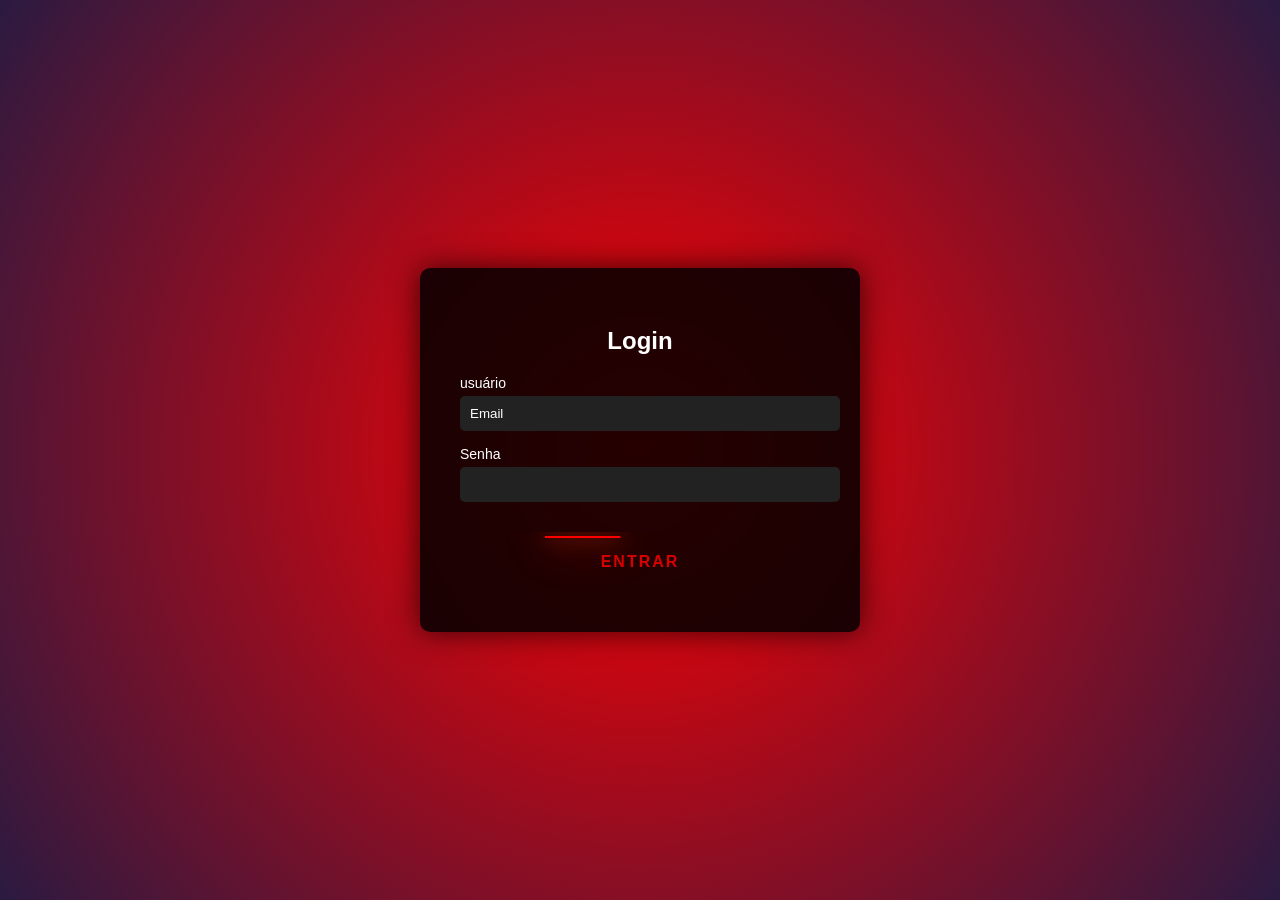
<file: index.html>
<!DOCTYPE html>
<html lang="en">
<head>
  <meta charset="UTF-8" />
  <title>Login</title>
  <link rel="stylesheet" href="style.css" />
</head>
<body>
  <div class="login-caixa">
    <h2>Login</h2>
    <form id="loginForm">
      <label for="username">usuário</label>
      <input type="text" id="username" value="Email" required />

      <label for="password">Senha</label>
      <input type="password" id="Senha" required />

      <div class="btn-capa">
        <svg viewBox="0 0 220 60" class="btn-borda">
          <rect x="5" y="5" width="210" height="50" rx="10" ry="10" pathLength="1"></rect>
        </svg>
        <button type="submit" class="cobra-btn">Entrar</button>
      </div>
    </form>
  </div>

  <script src="script.js"></script>
</body>
</html>
</file>
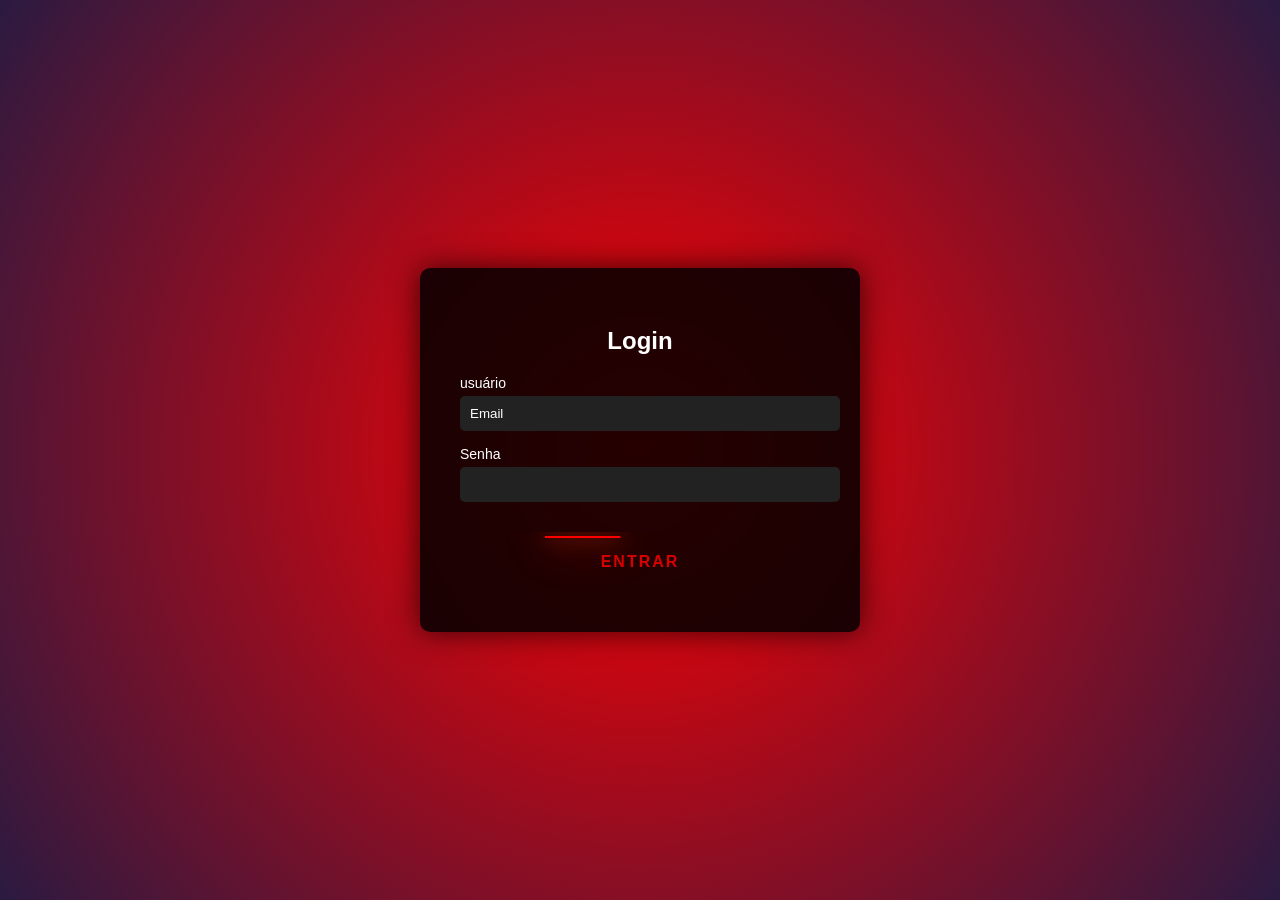
<file: logins/index.html>
<!DOCTYPE html>
<html lang="en">
<head>
  <meta charset="UTF-8" />
  <title>Login</title>
  <link rel="stylesheet" href="style.css" />
</head>
<body>
  <div class="login-caixa">
    <h2>Login</h2>
    <form id="loginForm">
      <label for="username">usuário</label>
      <input type="text" id="username" value="Email" required />

      <label for="password">Senha</label>
      <input type="password" id="Senha" required />

      <div class="btn-capa">
        <svg viewBox="0 0 220 60" class="btn-borda">
          <rect x="5" y="5" width="210" height="50" rx="10" ry="10" pathLength="1"></rect>
        </svg>
        <button type="submit" class="cobra-btn">Entrar</button>
      </div>
    </form>
  </div>

  <script src="script.js"></script>
</body>
</html>
</file>
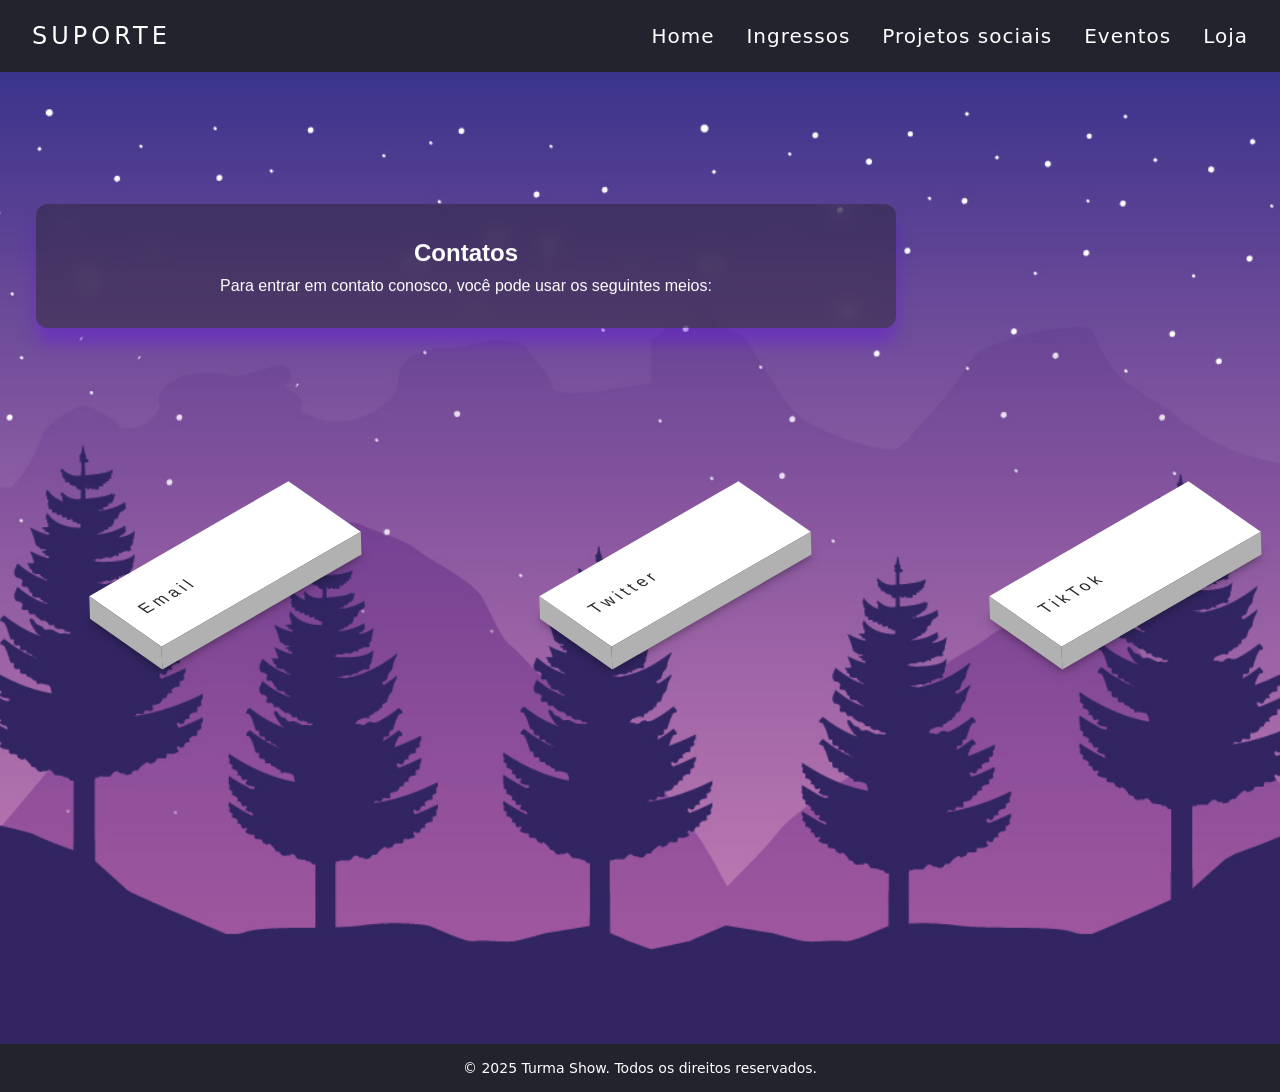
<file: site turma show/contato.html>
<!DOCTYPE html>
<html lang="pt-br">
  <head>
    <meta charset="UTF-8" />
    <meta http-equiv="X-UA-Compatible" content="IE=edge" />
    <meta name="viewport" content="width=device-width, initial-scale=1.0" />
    <title>Turma Show</title>
    <link rel="stylesheet" href="contato.css" />
  </head>

  <body>
    <header>
      <nav>
        <a class="logo" href="/">Suporte</a>
        <div class="mobile-menu">
          <div class="line1"></div>
          <div class="line2"></div>
          <div class="line3"></div>
        </div>
        <ul class="nav-list">
            <li><a href="Home.html">Home</a></li>
          <li><a href="ingresso.html">Ingressos</a></li>
          <li><a href="projeto.html">Projetos sociais</a></li>
          <li><a href="eventos.html">Eventos</a></li>
          <li><a href="loja.html">Loja</a></li>
        </ul>
      </nav>
    </header>
    <main>
        <div class="conteudo">
          <div class="caixa">
            <h2>Contatos</h2>
            <p>Para entrar em contato conosco, você pode usar os seguintes meios:</p>
            </div>
            <div class="conteudo">
                
              
                <div class="redes-sociais-wrapper">
                  <div class="divulgacao">
                    <ul>
                      <li>
                        <a href="https://www.instagram.com/turma.show/">
                          <i class="fa-brands fa-facebook-f"></i>
                          <span>Email</span>
                        </a>
                      </li>
                      <li>
                        <a href="https://www.instagram.com/turma.show/">
                          <i class="fa-brands fa-x-twitter"></i>
                          <span>Twitter</span>
                        </a>
                      </li>
                      <li>
                        <a href="https://www.instagram.com/turma.show/">
                          <i class="fa-brands fa-tiktok"></i>
                          <span>TikTok</span>
                        </a>
                      </li>
                      <li>
                        <a href="https://www.instagram.com/turma.show/">
                          <i class="fa-brands fa-instagram"></i>
                          <span>Instagram</span>
                        </a>
                      </li>
                    </ul>
                  </div>
                </div>
              </div>
      </main>
    <script src="mobile-navbar.js"></script>
    <script>
        let lastScrollTop = 0;
        const nav = document.querySelector("nav");
      
        window.addEventListener("scroll", function () {
          const scrollTop = window.scrollY || document.documentElement.scrollTop;
      
          if (scrollTop > lastScrollTop) {
            // Rolando para baixo
            nav.classList.add("hidden");
          } else {
            // Rolando para cima
            nav.classList.remove("hidden");
          }
      
          lastScrollTop = scrollTop;
        });
      </script>
      <footer>
        <p>&copy; 2025 Turma Show. Todos os direitos reservados.</p>
      </footer>
      
  </body>
</html>
</file>
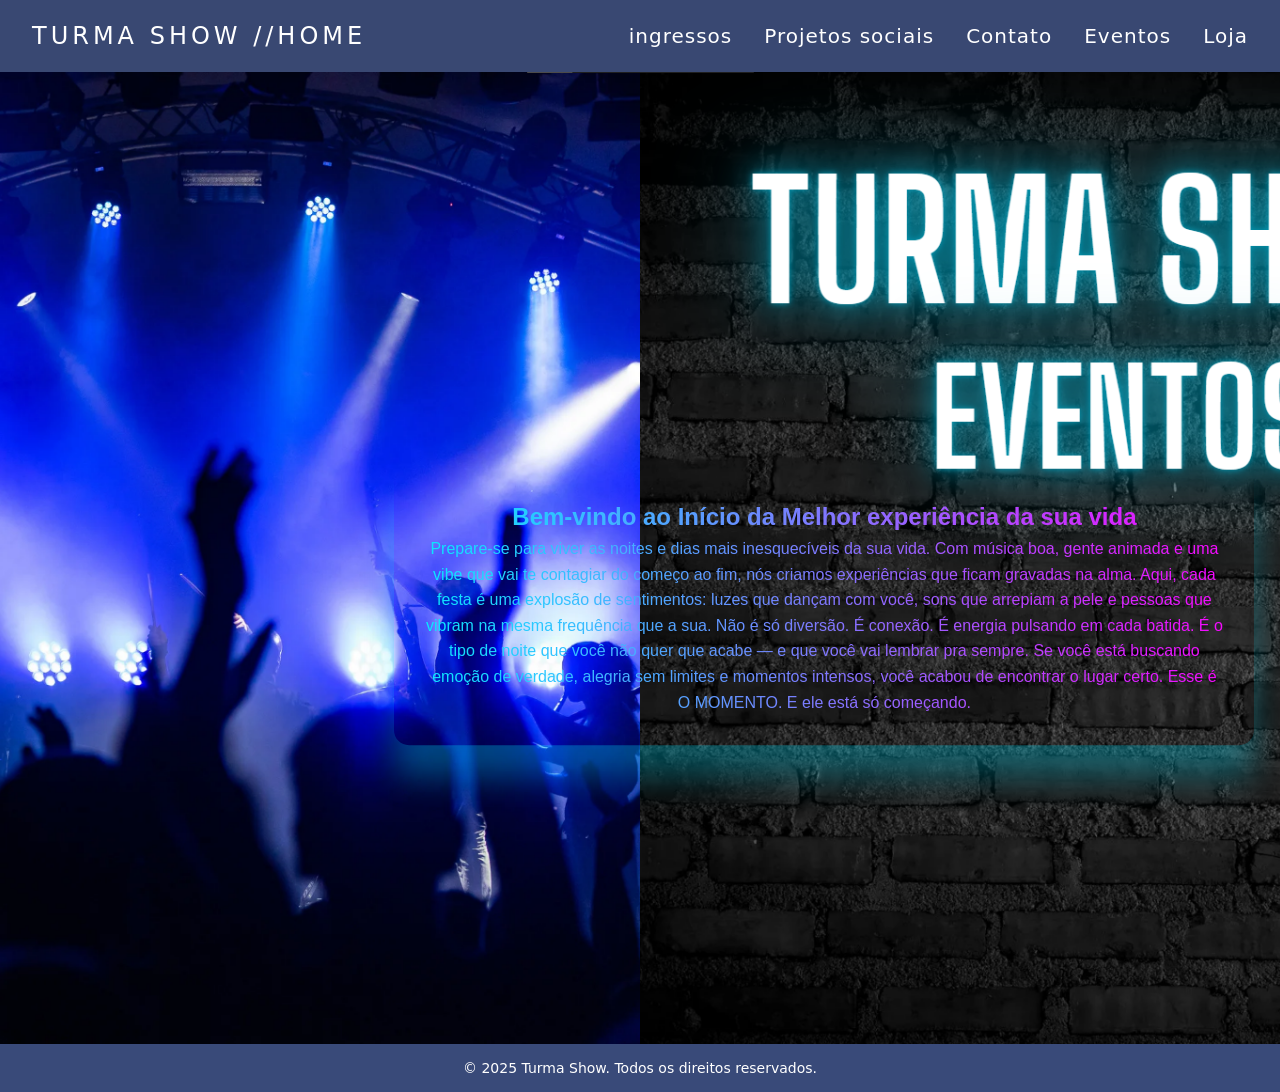
<file: site turma show/Home.html>
<!DOCTYPE html>
<html lang="pt-br">
  <head>
    <meta charset="UTF-8" />
    <meta http-equiv="X-UA-Compatible" content="IE=edge" />
    <meta name="viewport" content="width=device-width, initial-scale=1.0" />
    <title>Turma Show</title>
    <link rel="stylesheet" href="home.css" />
  </head>

  <body>
    <header>
      <nav>
        <a class="logo" href="/">Turma Show //HOME</a>
        <div class="mobile-menu">
          <div class="line1"></div>
          <div class="line2"></div>
          <div class="line3"></div>
          <div class="line4"></div>
          <div class="line5"></div>
        </div>
        <ul class="nav-list">
          <li><a href="ingresso.html">ingressos</a></li>
          <li><a href="projeto.html">Projetos sociais</a></li>
          <li><a href="contato.html">Contato</a></li>
          <li><a href="eventos.html">Eventos</a></li>
          <li><a href="loja.html">Loja</a></li>
        </ul>
      </nav>
    </header>

    <main>
      <div class="conteudo">
        <div class="caixa">
          <h2>Bem-vindo ao Início da Melhor experiência da sua vida</h2>
          <p>
            Prepare-se para viver as noites e dias mais inesquecíveis da sua vida.
            Com música boa, gente animada e uma vibe que vai te contagiar do começo ao fim, nós criamos experiências que ficam gravadas na alma.
            Aqui, cada festa é uma explosão de sentimentos: luzes que dançam com você, sons que arrepiam a pele e pessoas que vibram na mesma frequência que a sua.
            Não é só diversão. É conexão. É energia pulsando em cada batida.
            É o tipo de noite que você não quer que acabe — e que você vai lembrar pra sempre.
            Se você está buscando emoção de verdade, alegria sem limites e momentos intensos,
            você acabou de encontrar o lugar certo.
            Esse é O MOMENTO.
            E ele está só começando.
          </p>
        </div>
      </div>
    </main>

    <footer>
      <p>&copy; 2025 Turma Show. Todos os direitos reservados.</p>
    </footer>

    <!-- Ambos os scripts no final -->
    <script src="mobile-navbar.js"></script>
    <script>
      let lastScrollTop = 0;
      const nav = document.querySelector("nav");

      window.addEventListener("scroll", function () {
        const scrollTop = window.scrollY || document.documentElement.scrollTop;

        if (scrollTop > lastScrollTop) {
          nav.classList.add("hidden");
        } else {
          nav.classList.remove("hidden");
        }

        lastScrollTop = scrollTop;
      });
    </script>
  </body>
</html>
</file>
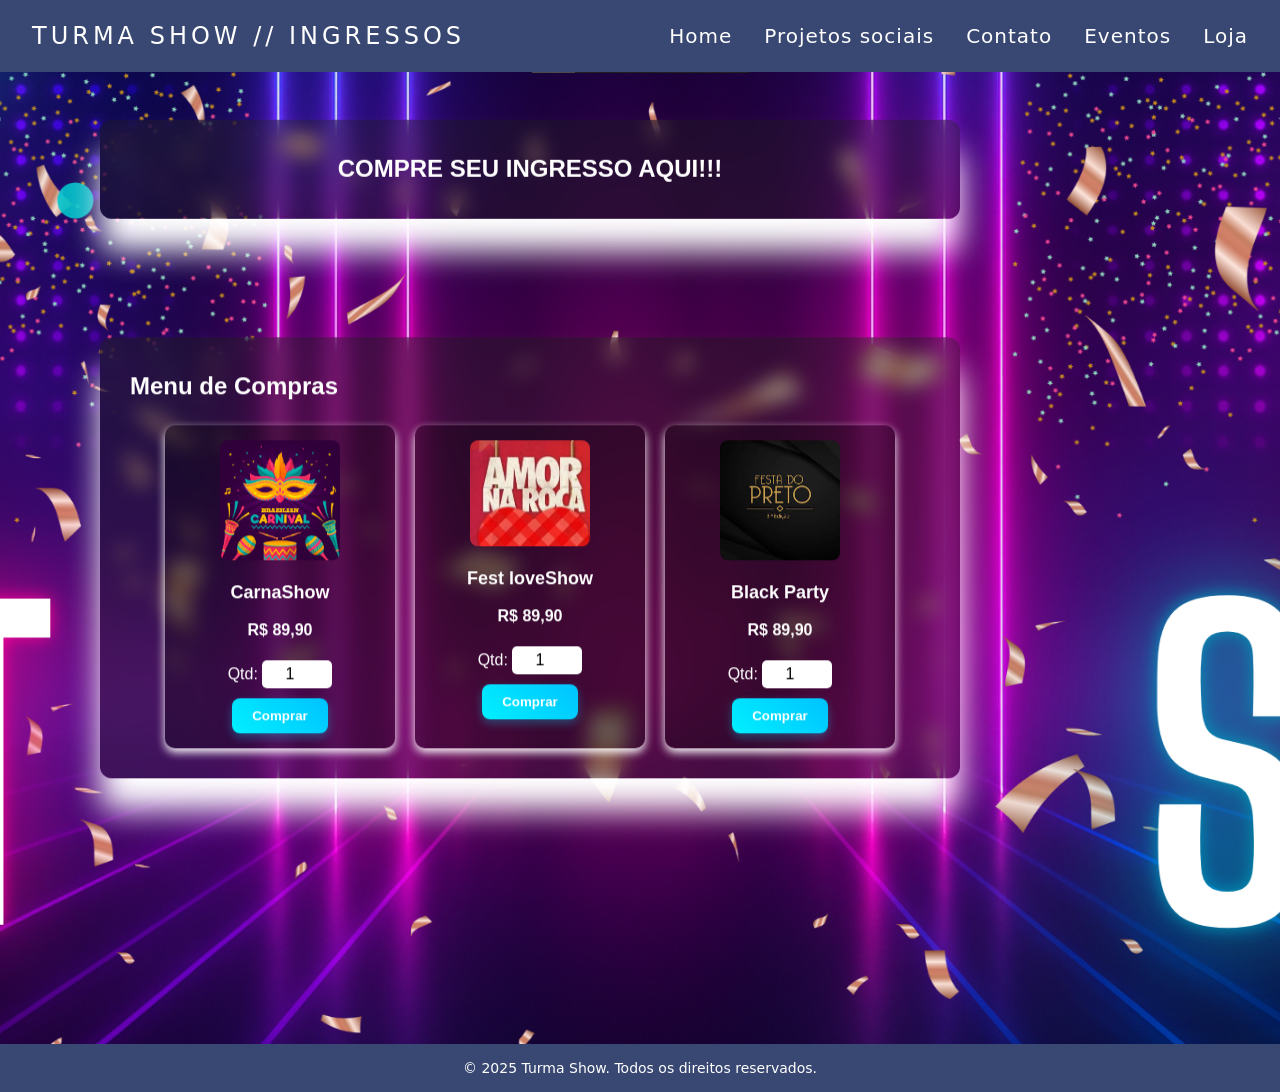
<file: site turma show/ingresso.html>
<!DOCTYPE html>
<html lang="pt-br">
  <head>
    <meta charset="UTF-8" />
    <meta http-equiv="X-UA-Compatible" content="IE=edge" />
    <meta name="viewport" content="width=device-width, initial-scale=1.0" />
    <title>Turma Show // Ingressos</title>
    <link rel="stylesheet" href="ingresso.css" />
  </head>
  <body>
    <header>
      <nav>
        <a class="logo" href="/">Turma Show // Ingressos</a>
        <div class="mobile-menu">
          <div class="line1"></div>
          <div class="line2"></div>
          <div class="line3"></div>
        </div>
        <ul class="nav-list">
          <li><a href="Home.html">Home</a></li>
          <li><a href="projeto.html">Projetos sociais</a></li>
          <li><a href="contato.html">Contato</a></li>
          <li><a href="eventos.html">Eventos</a></li>
          <li><a href="loja.html">Loja</a></li>
        </ul>
      </nav>
    </header>

    <main>
      <div class="conteudo">
        <div class="caixa">
          <h2>COMPRE SEU INGRESSO AQUI!!!</h2>
        </div>
      </div>

      <div class="caixa-compras">
        <h2>Menu de Compras</h2>
        <div class="menu-container">
          <div class="produto">
            <img src="img/carnaval.avif" alt="Produto 1">
            <h3>CarnaShow</h3>
            <p>R$ 89,90</p>
            <label for="qtd-carna">Qtd:</label>
            <input type="number" id="qtd-carna" min="1" value="1" class="quantidade">
            <button onclick="comprar('CarnaShow', 89.90, 'qtd-carna')">Comprar</button>
          </div>

          <div class="produto">
            <img src="img/festadolove2.jpg" alt="Produto 2">
            <h3>Fest loveShow</h3>
            <p>R$ 89,90</p>
            <label for="qtd-love">Qtd:</label>
            <input type="number" id="qtd-love" min="1" value="1" class="quantidade">
            <button onclick="comprar('Fest loveShow', 89.90, 'qtd-love')">Comprar</button>
          </div>

          <div class="produto">
            <img src="img/festadepreto.jfif" alt="Produto 3">
            <h3>Black Party</h3>
            <p>R$ 89,90</p>
            <label for="qtd-black">Qtd:</label>
            <input type="number" id="qtd-black" min="1" value="1" class="quantidade">
            <button onclick="comprar('Black Party', 89.90, 'qtd-black')">Comprar</button>
          </div>
        </div>
      </div>
    </main>

    <script>
  function comprar(nome, preco, inputId) {
    const quantidade = parseInt(document.getElementById(inputId).value);
    if (!quantidade || quantidade < 1) {
      alert("Por favor, insira uma quantidade válida.");
      return;
    }

    // Define imagem com base no nome do produto
    let imagem = "";
    if (nome === "CarnaShow") {
      imagem = "img/carnaval.avif";
    } else if (nome === "Fest loveShow") {
      imagem = "img/festadolove2.jpg";
    } else if (nome === "Black Party") {
      imagem = "img/festadepreto.jfif";
    }

    let carrinho = JSON.parse(localStorage.getItem("carrinho")) || [];

    const itemExistente = carrinho.find(item => item.nome === nome);
    if (itemExistente) {
      itemExistente.quantidade += quantidade;
    } else {
      carrinho.push({ nome, preco, quantidade, imagem });
    }

    localStorage.setItem("carrinho", JSON.stringify(carrinho));
    window.location.href = "carrinho.html";
  }
</script>

    <footer>
      <p>&copy; 2025 Turma Show. Todos os direitos reservados.</p>
    </footer>
  </body>
</html>
</file>
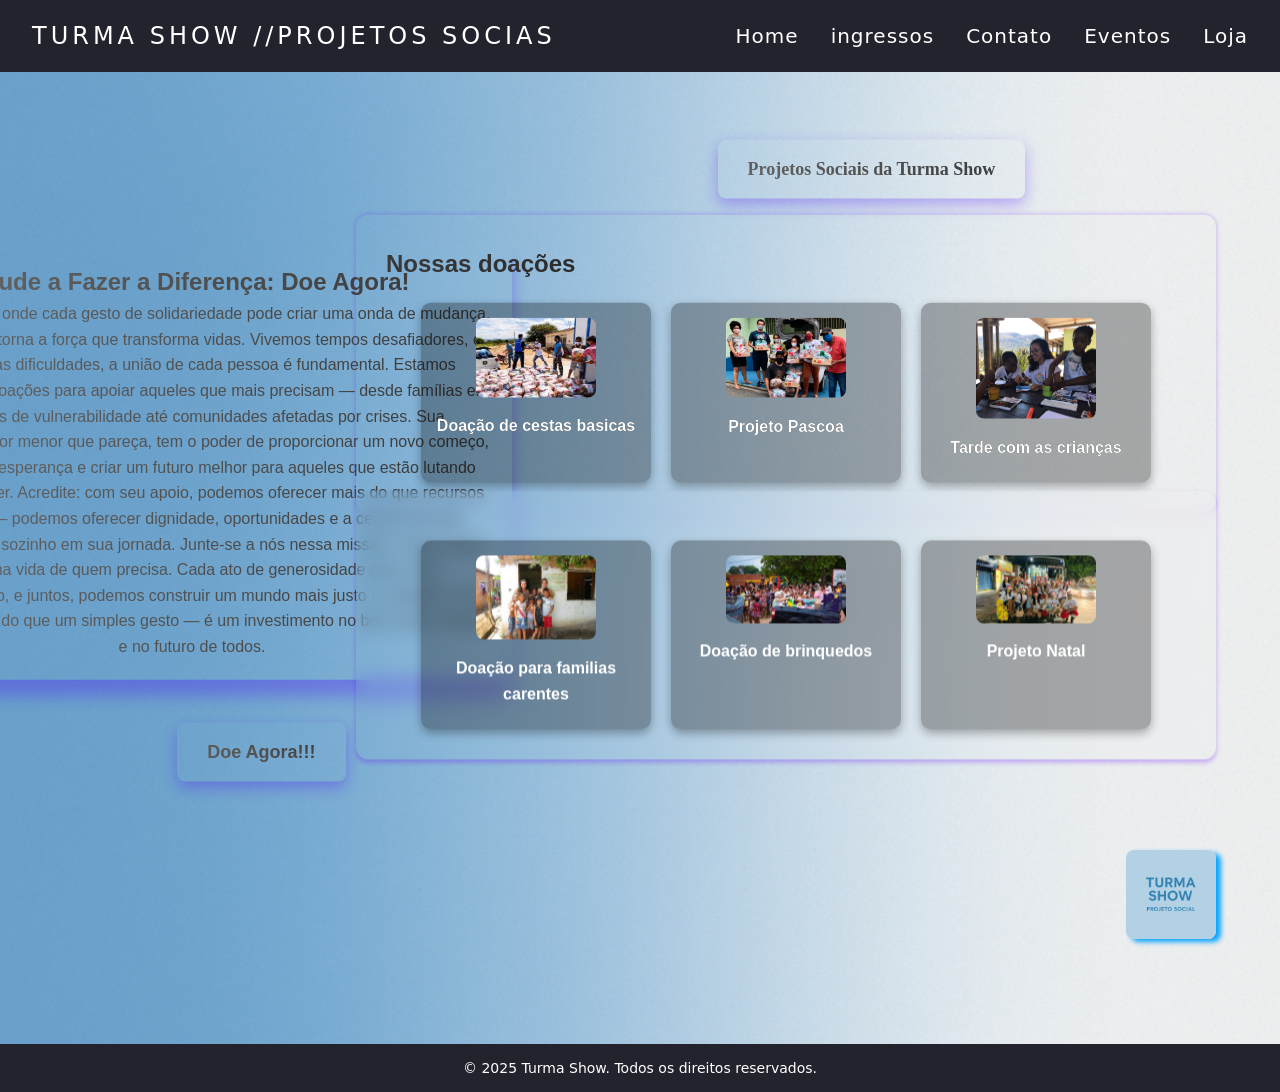
<file: site turma show/projeto.html>
<!DOCTYPE html>
<html lang="pt-br">

<head>
  <meta charset="UTF-8" />
  <meta http-equiv="X-UA-Compatible" content="IE=edge" />
  <meta name="viewport" content="width=device-width, initial-scale=1.0" />
  <title>Turma Show</title>
  <link rel="stylesheet" href="projeto.css" />
</head>

<body>
  <header>
    <nav>
      <a class="logo" href="/">Turma Show //Projetos Socias</a>
      <div class="mobile-menu">
        <div class="line1"></div>
        <div class="line2"></div>
        <div class="line3"></div>
      </div>
      <ul class="nav-list">
        <li><a href="Home.html">Home</a></li>
        <li><a href="ingresso.html">ingressos</a></li>
        <li><a href="contato.html">Contato</a></li>
        <li><a href="eventos.html">Eventos</a></li>
        <li><a href="loja.html">Loja</a></li>
      </ul>
    </nav>
  </header>
  <main>
    <div class="conteudo">
      <div class="caixa">
        <h2>Ajude a Fazer a Diferença: Doe Agora!</h2>
        <p>Em um mundo onde cada gesto de solidariedade pode criar uma onda de mudança, sua ajuda se torna a força que
          transforma vidas. Vivemos tempos desafiadores, e em meio às dificuldades, a união de cada pessoa é
          fundamental. Estamos arrecadando doações para apoiar aqueles que mais precisam — desde famílias em situações
          de vulnerabilidade até comunidades afetadas por crises.
          Sua contribuição, por menor que pareça, tem o poder de proporcionar um novo começo, reacender a esperança e
          criar um futuro melhor para aqueles que estão lutando para sobreviver. Acredite: com seu apoio, podemos
          oferecer mais do que recursos materiais — podemos oferecer dignidade, oportunidades e a certeza de que ninguém
          está sozinho em sua jornada.
          Junte-se a nós nessa missão e seja o farol de luz na vida de quem precisa. Cada ato de generosidade gera uma
          transformação, e juntos, podemos construir um mundo mais justo e solidário. Sua doação é mais do que um
          simples gesto — é um investimento no bem-estar coletivo e no futuro de todos.
        </p>
      </div>
      <div class="turma">
        <h1></h1>
        <p>Projetos Sociais da Turma Show</p>
      </div>
    </div>
  <a href="https://www.exemplo.com" target="_blank">
  <button class="doar-agora">Doe Agora!!!</button>
</a>
     <div class="caixa-compras">
  <h2>Nossas doações</h2>
  <div class="menu-container">
    <div class="produto">
      <img src="img/projetosocial4.jfif" alt="Produto 1">
      <p>Doação de cestas basicas</p>
    </div>
    <div class="produto">
      <img src="img/projetosocial2.png" alt="Produto 2">
     <p>Projeto Pascoa</p>
    </div>
    <div class="produto">
      <img src="img/projetosocial.png" alt="Produto 3">
      <p>Tarde com as crianças</p>
      </div>
  </div>
</div>
  <div class="caixa-compras2">
  <div class="menu-container2">
    <div class="produto">
      <img src="img/doaçao 1.webp" alt="Produto 1">
      <p>Doação para familias carentes</p>
    </div>
    <div class="produto">
      <img src="img/projetobrinquedo.webp" alt="Produto 2">
     <p>Doação de brinquedos</p>
    </div>
    <div class="produto">
      <img src="img/projetonatal.jpeg" alt="Produto 3">
      <p>Projeto Natal</p>
      </div>
  </div>
</div>
<div class="logo2">
  <img src="img/ChatGPT Image 9 de mai. de 2025, 02_56_46.png" alt="">
</div>
  </main>
  <script src="mobile-navbar.js"></script>
  <script>
    let lastScrollTop = 0;
    const nav = document.querySelector("nav");

    window.addEventListener("scroll", function () {
      const scrollTop = window.scrollY || document.documentElement.scrollTop;

      if (scrollTop > lastScrollTop) {
        // Rolando para baixo
        nav.classList.add("hidden");
      } else {
        // Rolando para cima
        nav.classList.remove("hidden");
      }

      lastScrollTop = scrollTop;
    });
  </script>
  <footer>
    <p>&copy; 2025 Turma Show. Todos os direitos reservados.</p>
  </footer>

</body>

</html>
</file>
<file: style.css>
body {
  height: 100vh;
  background: radial-gradient(circle at center, #ff0000, #2b1a41);
  display: flex;
  align-items: center;
  justify-content: center;
  font-family: sans-serif;
  margin: 0;
}

.login-caixa {
  background: rgba(0, 0, 0, 0.85);
  padding: 40px;
  border-radius: 10px;
  width: 360px;
  color: white;
  text-align: center;
  box-shadow: 0 0 30px rgba(0, 0, 0, 0.7);
}

h2 {
  margin-bottom: 20px;
  font-size: 24px;
}

label {
  display: block;
  text-align: left;
  margin: 15px 0 5px;
  font-size: 14px;
}

input {
  width: 100%;
  padding: 10px;
  background-color: #222;
  border: none;
  border-radius: 5px;
  color: white;
}


.btn-capa {
  position: relative;
  width: 100%;
  height: 60px;
  margin-top: 30px;
}

.cobra-btn {
  position: absolute;
  top: 0;
  left: 0;
  width: 100%;
  height: 100%;
  background: transparent;
  color: #d80000; 
  font-weight: bold;
  font-size: 16px;
  border: none;
  z-index: 2;
  cursor: pointer;
  letter-spacing: 2px;
  text-transform: uppercase;
  padding: 0;
}

.btn-borda {
  position: absolute;
  top: 0;
  left: 0;
  width: 100%;
  height: 100%;
  z-index: 1;
}

.btn-borda rect {
  fill: none;
  stroke: #ff0000; 
  stroke-width: 2;
  stroke-dasharray: 0.15 0.85; 
  stroke-dashoffset: 0;
  animation: move-snake 1s linear infinite; 
  filter: drop-shadow(0 0 10px #ff5304) drop-shadow(0 0 20px #ff1100); 
}

@keyframes move-snake {
  0% {
    stroke-dashoffset: 0;
  }
  100% {
    stroke-dashoffset: -1;
  }
}
</file>
<file: logins/style.css>
body {
  height: 100vh;
  background: radial-gradient(circle at center, #ff0000, #2b1a41);
  display: flex;
  align-items: center;
  justify-content: center;
  font-family: sans-serif;
  margin: 0;
}

.login-caixa {
  background: rgba(0, 0, 0, 0.85);
  padding: 40px;
  border-radius: 10px;
  width: 360px;
  color: white;
  text-align: center;
  box-shadow: 0 0 30px rgba(0, 0, 0, 0.7);
}

h2 {
  margin-bottom: 20px;
  font-size: 24px;
}

label {
  display: block;
  text-align: left;
  margin: 15px 0 5px;
  font-size: 14px;
}

input {
  width: 100%;
  padding: 10px;
  background-color: #222;
  border: none;
  border-radius: 5px;
  color: white;
}


.btn-capa {
  position: relative;
  width: 100%;
  height: 60px;
  margin-top: 30px;
}

.cobra-btn {
  position: absolute;
  top: 0;
  left: 0;
  width: 100%;
  height: 100%;
  background: transparent;
  color: #d80000; 
  font-weight: bold;
  font-size: 16px;
  border: none;
  z-index: 2;
  cursor: pointer;
  letter-spacing: 2px;
  text-transform: uppercase;
  padding: 0;
}

.btn-borda {
  position: absolute;
  top: 0;
  left: 0;
  width: 100%;
  height: 100%;
  z-index: 1;
}

.btn-borda rect {
  fill: none;
  stroke: #ff0000; 
  stroke-width: 2;
  stroke-dasharray: 0.15 0.85; 
  stroke-dashoffset: 0;
  animation: move-snake 1s linear infinite; 
  filter: drop-shadow(0 0 10px #ff5304) drop-shadow(0 0 20px #ff1100); 
}

@keyframes move-snake {
  0% {
    stroke-dashoffset: 0;
  }
  100% {
    stroke-dashoffset: -1;
  }
}
</file>
<file: site turma show/contato.css>
* {
    margin: 0;
    padding: 0;
  }
  
  a {
    color: #fff;
    text-decoration: none;
    transition: 0.3s;
  }
  
  a:hover {
    opacity: 0.7;
  }
  
  .logo {
    font-size: 24px;
    text-transform: uppercase;
    letter-spacing: 4px;
  }
  
  nav {
   
    display: flex;
    justify-content: space-between;
    align-items: center;
    font-family: system-ui, -apple-system, Helvetica, Arial, sans-serif;
    background: #23232e;
    height: 8vh;
    padding: 0 32px;
  }
  
  .nav-list  {
    list-style: none;
    display: flex;
    gap: 32px; 
  }
  
  .nav-list li {
    letter-spacing: 1px;
    font-size: 20px;
  }
  
  main {
    background: url("img/fundo.jpg") no-repeat center center;
    background-size: cover;
    height: 92vh;
    padding-top: 8vh;
  }
  
  .mobile-menu {
    display: none;
    cursor: pointer;
  }
  
  .mobile-menu div {
    width: 32px;
    height: 2px;
    background: #fff;
    margin: 8px;
    transition: 0.3s;
  }
  
  @media (max-width: 999px) {
    body {
      overflow-x: hidden;
    }
  
    .nav-list {
      position: absolute;
      top: 8vh;
      right: 0;
      width: 50vw;
      height: 92vh;
      background: #23232e;
      flex-direction: column;
      align-items: center;
      justify-content: space-around;
      transform: translateX(100%);
      transition: transform 0.3s ease-in;
    }
  
    .nav-list li {
      opacity: 0;
    }
  
    .mobile-menu {
      display: block;
    }
  }
  
  .nav-list.active {
    transform: translateX(0);
  }
  
  @keyframes navLinkFade {
    from {
      opacity: 0;
      transform: translateX(50px);
    }
    to {
      opacity: 1;
      transform: translateX(0);
    }
  }
  
  .mobile-menu.active .line1 {
    transform: rotate(-45deg) translate(-8px, 8px);
  }
  
  .mobile-menu.active .line2 {
    opacity: 0;
  }
  
  .mobile-menu.active .line3 {
    transform: rotate(45deg) translate(-5px, -7px);
  }
  nav.hidden {
    transform: translateY(-100%);
    transition: transform 0.3s ease-in-out;
  }
  footer {
    background-color: #23232e;
    color: white;
    text-align: center;
    padding: 16px 0;
    font-family: system-ui, -apple-system, Helvetica, Arial, sans-serif;
    font-size: 14px;
  }
  main {
    background-size: cover;
    height: 100vh;
    position: relative;
    display: flex;
    justify-content: flex-start; /* Mudado de 'center' para 'flex-start' */
    align-items: flex-start; /* Isso coloca os itens no topo */
    flex-direction: column;
  }
  
  .conteudo {
    text-align: center;
    color: #00f0ff;
    margin-top: 60px;
  }
  
  .caixa {
    width: 100%;
    max-width: 800px;
    background-color: rgba(30, 30, 30, 0.4);
    border-radius: 12px;
    padding: 30px;
    box-shadow: 0 16px 16px rgba(98, 0, 255, 0.3);
    font-family: Arial, sans-serif;
    font-size: 16px;
    line-height: 1.6;
    position: absolute; /* Adicionado para garantir o posicionamento no canto */
    right: 30%; /* Isso coloca a caixa no canto direito */
    top: 20%; /* Ajusta a caixa para o meio da tela verticalmente */
    transform: translateY(-50%); /* Centraliza a caixa verticalmente */
    color: transparent; /* Isso vai deixar o texto transparente para que o gradiente apareça */
    backdrop-filter: blur(10px);         /* <- BORRÃO no fundo */
    -webkit-backdrop-filter: blur(10px); /* <- Suporte para Safari */
    color: white;
}
.divulgacao li{
    margin-top: 150px;
    text-align: center;
    display: flex;
    justify-content: center;
    padding: 110px;
    width: 50%;
    top: 0px;
}
.divulgacao ul {
    font-family: 'Roboto Condensed', sans-serif;
    display: flex;
    
}
.divulgacao li{
    list-style: none;
    margin-top: 150px;
    
    
}
.divulgacao fa-brands{
    color: #262626;
    font-size: 40px;
    line-height: 80px;
    transition: .5s;
    padding-right: 14px;
    margin-top: px;
}
.divulgacao a{
    width: 210px;
    height: 80px;
    background: #fff;
    text-decoration: none;
    display: block;
    text-align: left;
    padding-left: 20px;
    transform: rotate(-30deg) skew(25deg)
    translate(0, 0);
    box-shadow: -20px 20px 10px #00000080;

}
.divulgacao a span{
    color: #262626;
    padding: 0;
    margin: 0;
    position: absolute;
    top: 30px;
    letter-spacing: 4px;
    transition: .5s;
}
.divulgacao a:before{
    content: '';
    position: absolute;
    height: 100%;
    width: 20px;
    background: #b1b1b1;
    top: 10px;
    left: -20px;
    transform: rotate(0deg) skewY(-45deg);
}
.divulgacao a:after{
    content: '';
    position: absolute;
    height: 20px;
    width: 100%;
    background: #b1b1b1;
    bottom: -20px;
    left: -10px;
    transform: rotate(0deg) skewX(-45deg);
}
.divulgacao a:hover{
    transform: rotate(-30deg) skew(25deg)
    translate(20px, -15px);
    box-shadow: -50px 50px 50px #00000080;
}
.divulgacao li:hover .fa-brands,
.divulgacao li:hover span{
    color: #fff;
}
.divulgacao li:hover:nth-child(1){
    & a {
        background: #3b5998;

        &::before{
            background: #365492;
        }
        &::after{
            background: #4a69ad;
        }
    }
}
.divulgacao li:hover:nth-child(2){
    & a {
        background: #00aced;

        &::before {
            background: #097aa5;
        }
        &::after{
            background: #53b9e0;
        }
    }
}
.divulgacao li:hover:nth-child(3){
    & a {
        background: #dd4b39;

        &::before{
            background: #b33a2b;
        }
        &::after{
            background: #b33a2b;
        }
    }
}
.divulgacao li:hover:nth-child(4){
    & a{
        background: #e4405f;

        &::before{
            background: #d81c3f;
        }
        &::after{
            background: #e46880;
        }
    }
}
@media (max-width: 768px) {
  /* Faz o conteúdo geral da página se comportar bem em telas menores */
  body {
    padding: 0;
    overflow-x: hidden;
  }

  /* Garante que .caixa não transborde a tela */
  .caixa {
    max-width: 90vw;
    right: auto;
    left: 5vw;
    transform: none;
    position: relative;
    top: auto;
    margin-top: 40px;
  }

  /* Ajustes para botões de divulgação em dispositivos móveis */
  .divulgacao ul {
    flex-direction: column;
    align-items: center;
    padding: 0;
    gap: 20px;
  }

  .divulgacao li {
    margin: 0;
    padding: 0;
    width: auto;
    justify-content: center;
  }

  .divulgacao a {
    transform: none !important;
    width: 90vw;
    max-width: 300px;
    height: auto;
    padding: 20px;
  }

  .divulgacao a::before,
  .divulgacao a::after {
    display: none;
  }

  .divulgacao a span {
    position: static;
    display: inline-block;
    text-align: center;
    width: 100%;
    letter-spacing: 2px;
  }
}
</file>
<file: site turma show/home.css>
* {
  margin: 0;
  padding: 0;
}

a {
  color: #fff;
  text-decoration: none;
  transition: 0.3s;
}

a:hover {
  opacity: 0.7;
}

.logo {
  font-size: 24px;
  text-transform: uppercase;
  letter-spacing: 4px;
}

nav {
  display: flex;
  justify-content: space-between;
  align-items: center;
  font-family: system-ui, -apple-system, Helvetica, Arial, sans-serif;
  background: #394872;
  height: 8vh;
  padding: 0 32px;
  position: relative;
}

.nav-list {
  list-style: none;
  display: flex;
  gap: 32px;
}

.nav-list li {
  letter-spacing: 1px;
  font-size: 20px;
}

main {
  background: url("img/turma.png") no-repeat center center;
  background-size: cover;
  height: 100vh;
  position: relative;
  display: flex;
  justify-content: flex-start;
  align-items: flex-start;
  flex-direction: column;
  padding-top: 8vh;
}

.mobile-menu {
  display: none;
  cursor: pointer;
}

.mobile-menu div {
  width: 32px;
  height: 2px;
  background: #fff;
  margin: 8px;
  transition: 0.3s;
}

.conteudo {
  text-align: center;
  color: #00f0ff;
  margin-top: 60px;
}

.caixa {
  width: 100%;
  max-width: 800px;
  background-color: rgba(0, 0, 0, 0.85);
  border-radius: 15px;
  padding: 30px;
  box-shadow: 0 32px 32px rgba(0, 225, 255, 0.3);
  font-family: Arial, sans-serif;
  font-size: 16px;
  line-height: 1.6;
  position: absolute;
  right: 2%;
  top: 55%;
  transform: translateY(-50%);
  color: transparent;
  background-image: linear-gradient(to right, #00f0ff, #ff00ff);
  -webkit-background-clip: text;
  background-clip: text;
}

header a:hover {
  color: #000000;
}

footer {
  background-color: #394a79;
  color: white;
  text-align: center;
  padding: 16px 0;
  font-family: system-ui, -apple-system, Helvetica, Arial, sans-serif;
  font-size: 14px;
}

nav.hidden {
  transform: translateY(-100%);
  transition: transform 0.3s ease-in-out;
}

/* Menu responsivo */
@media (max-width: 999px) {
  body {
    overflow-x: hidden;
  }

  .nav-list {
    position: absolute;
    top: 8vh;
    right: 0;
    width: 40vw; /* Reduzimos de 60vw para 50vw */
    height: 92vh;
    background: #394a79;
    flex-direction: column;
    align-items: center;
    justify-content: space-around;
    transform: translateX(100%);
    transition: transform 0.3s ease-in;
    z-index: 10; /* Garantir que o menu esteja sobre outros elementos */
  }

  .nav-list li {
    opacity: 0;
    transition: opacity 0.3s ease-in-out;
  }

  .mobile-menu {
    display: block;
  }

  .nav-list.active {
    transform: translateX(0);
  }

  /* Animação e visibilidade dos links ao ativar o menu */
  .nav-list.active li {
    opacity: 1;
    animation: navLinkFade 0.5s ease forwards;
  }
}

/* Ícones do menu animado */
.mobile-menu.active .line1 {
  transform: rotate(-45deg) translate(-8px, 8px);
}
.mobile-menu.active .line2 {
  opacity: 0;
}
.mobile-menu.active .line3 {
  transform: rotate(45deg) translate(-5px, -7px);
}

@keyframes navLinkFade {
  from {
    opacity: 0;
    transform: translateX(50px);
  }
  to {
    opacity: 1;
    transform: translateX(0);
  }
}

/* Responsividade para .caixa e conteúdo */
@media screen and (max-width: 768px) {
  .caixa {
    position: relative;
    right: auto;
    top: auto;
    transform: none;
    width: 90%;
    margin: 20px auto;
    text-align: center;
    background-clip: text;
  }

  .conteudo {
    margin-top: 30px;
    font-size: 14px;
  }

  main {
    align-items: center;
    justify-content: flex-start;
  }
}
</file>
<file: site turma show/ingresso.css>
* {
  margin: 0;
  padding: 0;
}

a {
  color: #fff;
  text-decoration: none;
  transition: 0.3s;
}

a:hover {
  opacity: 0.7;
}

.logo {
  font-size: 24px;
  text-transform: uppercase;
  letter-spacing: 4px;
}

nav {
  display: flex;
  justify-content: space-between;
  align-items: center;
  font-family: system-ui, -apple-system, Helvetica, Arial, sans-serif;
  background: #394872;
  height: 8vh;
  padding: 0 32px;
}

.nav-list {
  list-style: none;
  display: flex;
  gap: 32px; 
}

.nav-list li {
  letter-spacing: 1px;
  font-size: 20px;
}

main {
  background: url("img/foto\ ingresso.png") no-repeat center center;
  background-size: cover;
  height: 92vh;
  padding-top: 8vh;
}

.mobile-menu {
  display: none;
  cursor: pointer;
}

.mobile-menu div {
  width: 32px;
  height: 2px;
  background: #fff;
  margin: 8px;
  transition: 0.3s;
}

@media (max-width: 999px) {
  body {
    overflow-x: hidden;
  }

  .nav-list {
    position: absolute;
    top: 8vh;
    right: 0;
    width: 50vw;
    height: 92vh;
    background: #394872;
    flex-direction: column;
    align-items: center;
    justify-content: space-around;
    transform: translateX(100%);
    transition: transform 0.3s ease-in;
  }

  .nav-list li {
    opacity: 0;
  }

  .mobile-menu {
    display: block;
  }
}

.nav-list.active {
  transform: translateX(0);
}

@keyframes navLinkFade {
  from {
    opacity: 0;
    transform: translateX(50px);
  }
  to {
    opacity: 1;
    transform: translateX(0);
  }
}

.mobile-menu.active .line1 {
  transform: rotate(-45deg) translate(-8px, 8px);
}

.mobile-menu.active .line2 {
  opacity: 0;
}

.mobile-menu.active .line3 {
  transform: rotate(45deg) translate(-5px, -7px);
}

nav.hidden {
  transform: translateY(-100%);
  transition: transform 0.3s ease-in-out;
}

footer {
  background-color: #394872;
  color: white;
  text-align: center;
  padding: 16px 0;
  font-family: system-ui, -apple-system, Helvetica, Arial, sans-serif;
  font-size: 14px;
}

main {
  background-size: cover;
  height: 100vh;
  position: relative;
  display: flex;
  justify-content: flex-start;
  align-items: flex-start;
  flex-direction: column;
}

.conteudo {
  text-align: center;
  color: #00f0ff;
  margin-top: 60px;
}

.caixa {
  width: 100%;
  max-width: 800px;
  background-color: rgba(30, 30, 30, 0.4);
  border-radius: 12px;
  padding: 30px;
  box-shadow: 0 32px 32px rgb(255, 255, 255);
  font-family: Arial, sans-serif;
  font-size: 16px;
  line-height: 1.6;
  position: absolute;
  right: 25%;
  top: 10%;
  transform: translateY(-50%);
  color: transparent;
  backdrop-filter: blur(10px);
  -webkit-backdrop-filter: blur(10px);
  color: white;
}

.caixa-compras {
  width: 100%;
  max-width: 800px;
  background-color: rgba(30, 30, 30, 0.4);
  border-radius: 12px;
  padding: 30px;
  box-shadow: 0 32px 32px rgb(255, 255, 255);
  font-family: Arial, sans-serif;
  font-size: 16px;
  line-height: 1.6;
  position: absolute;
  right: 25%;
  top: 50%;
  transform: translateY(-50%);
  color: transparent;
  backdrop-filter: blur(10px);
  -webkit-backdrop-filter: blur(10px);
  color: white;
}

.menu-container {
  display: flex;
  justify-content: center;
  gap: 20px;
  flex-wrap: wrap;
  margin-top: 20px;
  top: 40%;
  right: 25%;
}

.produto {
  background-color: rgba(0, 0, 0, 0.3);
  border-radius: 10px;
  padding: 15px;
  width: 200px;
  text-align: center;
  box-shadow: 0 4px 10px rgb(255, 255, 255);
}

.produto img {
  width: 60%;
  border-radius: 8px;
}

.produto h3 {
  font-size: 18px;
  margin: 10px 0;
}

.produto p {
  font-size: 16px;
  font-weight: bold;
  background: linear-gradient(45deg, #ffffff, #ffffff);
  -webkit-background-clip: text;
  -webkit-text-fill-color: transparent;
  background-clip: text;
  margin: 8px 0;
}

.produto button {
  background: linear-gradient(45deg, #00f0ff, #00c3ff);
  border: none;
  padding: 10px 20px;
  color: white;
  font-weight: bold;
  border-radius: 8px;
  cursor: pointer;
  transition: background 0.3s, transform 0.2s;
  box-shadow: 0 4px 10px rgba(0, 225, 255, 0.3);
}

.produto button:hover {
  background: linear-gradient(45deg, #00c3ff, #00a0cc);
  transform: scale(1.05);
}

.quantidade {
  width: 60px;
  padding: 5px;
  margin: 10px 0;
  border-radius: 5px;
  border: none;
  font-size: 16px;
  text-align: center;
  color: transparent;
  backdrop-filter: blur(10px);
  -webkit-backdrop-filter: blur(10px);
  color: rgb(0, 0, 0);
}

header a:hover {
  color: #000000;
}

@media (max-width: 768px) {
  .caixa, .caixa-compras, .produto {
    width: 80%; /* Ajuste para telas menores */
    margin: 0 auto;
  }
}
</file>
<file: site turma show/projeto.css>
* {
    margin: 0;
    padding: 0;
}

a {
    color: #fff;
    text-decoration: none;
    transition: 0.3s;
}

a:hover {
    opacity: 0.7;
}

.logo {
    font-size: 24px;
    text-transform: uppercase;
    letter-spacing: 4px;
}

nav {
    display: flex;
    justify-content: space-between;
    align-items: center;
    font-family: system-ui, -apple-system, Helvetica, Arial, sans-serif;
    background: #23232e;
    height: 8vh;
    padding: 0 32px;
}

.nav-list {
    list-style: none;
    display: flex;
    gap: 32px;
}

.nav-list li {
    letter-spacing: 1px;
    font-size: 20px;
}

main {
    background: url("img/projeto2.png") no-repeat center center;
    background-size: cover;
    height: 92vh;
    padding-top: 8vh;
}

.mobile-menu {
    display: none;
    cursor: pointer;
}

.mobile-menu div {
    width: 32px;
    height: 2px;
    background: #fff;
    margin: 8px;
    transition: 0.3s;
}

@media (max-width: 999px) {
    body {
        overflow-x: hidden;
    }

    .nav-list {
        position: absolute;
        top: 8vh;
        right: 0;
        width: 50vw;
        height: 92vh;
        background: #23232e;
        flex-direction: column;
        align-items: center;
        justify-content: space-around;
        transform: translateX(100%);
        transition: transform 0.3s ease-in;
    }

    .nav-list li {
        opacity: 0;
    }

    .mobile-menu {
        display: block;
    }
}

.nav-list.active {
    transform: translateX(0);
}

@keyframes navLinkFade {
    from {
        opacity: 0;
        transform: translateX(50px);
    }
    to {
        opacity: 1;
        transform: translateX(0);
    }
}

.mobile-menu.active .line1 {
    transform: rotate(-45deg) translate(-8px, 8px);
}

.mobile-menu.active .line2 {
    opacity: 0;
}

.mobile-menu.active .line3 {
    transform: rotate(45deg) translate(-5px, -7px);
}

nav.hidden {
    transform: translateY(-100%);
    transition: transform 0.3s ease-in-out;
}

footer {
    background-color: #23232e;
    color: white;
    text-align: center;
    padding: 16px 0;
    font-family: system-ui, -apple-system, Helvetica, Arial, sans-serif;
    font-size: 14px;
}

main {
    background-size: cover;
    position: relative;
    display: flex;
    justify-content: flex-start;
    align-items: flex-start;
    flex-direction: column;
    min-height: 100vh;
}

.conteudo {
    text-align: center;
    color: #ffffff;
    margin-top: 60px;
}

.caixa {
    width: 80%;
    max-width: 600px;
    background-color: rgba(0, 0, 0, 0.85);
    border-radius: 12px;
    padding: 20px;
    box-shadow: 0 16px 16px rgba(68, 0, 255, 0.3);
    font-family: Arial, sans-serif;
    font-size: 16px;
    line-height: 1.6;
    position: absolute;
    right: 60%;
    top: 40%;
    transform: translateY(-50%);
    color: transparent;
    background-image: linear-gradient(to right, #6b6b6b, #353535);
    -webkit-background-clip: text;
    background-clip: text;
}

.doar-agora {
    background: linear-gradient(45deg, #00f0ff, #00c3ff);
    border: none;
    padding: 15px 30px;
    color: white;
    font-size: 18px;
    font-weight: bold;
    border-radius: 8px;
    cursor: pointer;
    transition: background 0.3s, transform 0.3s;
    box-shadow: 0 6px 15px rgba(68, 0, 255, 0.3);
    line-height: 1.6;
    position: absolute;
    right: 73%;
    top: 70%;
    transform: translateY(-50%);
    color: transparent;
    background: linear-gradient(45deg, #6b6b6b, #353535);
    background-clip: text;
}

.doar-agora:hover {
    background: linear-gradient(45deg, #ffffff, #00a0cc);
    transform: scale(1.1);
    color: white;
}

.turma {
    background: linear-gradient(45deg, #00f0ff, #00c3ff);
    border: none;
    padding: 15px 30px;
    color: white;
    font-size: 18px;
    font-weight: bold;
    border-radius: 8px;
    transition: background 0.3s, transform 0.3s;
    box-shadow: 0 6px 15px rgba(68, 0, 255, 0.3);
    line-height: 1.6;
    position: absolute;
    right: 19.9%;
    top: 10%;
    transform: translateY(-50%);
    color: transparent;
    background: linear-gradient(45deg, #6b6b6b, #353535);
    background-clip: text;
}

.caixa-compras {
    width: 100%;
    max-width: 800px;
    max-height: 800px;
    background-color: transparent;
    border-radius: 12px;
    padding: 30px;
    box-shadow: 0 0px 5px rgba(98, 0, 255, 0.3);
    font-family: Arial, sans-serif;
    font-size: 16px;
    line-height: 1.6;
    position: absolute;
    right: 5%;
    top: 30%;
    transform: translateY(-50%);
    color: transparent;
    background-image: linear-gradient(to right, #3b3b3b, #000000);
    -webkit-background-clip: text;
    background-clip: text;
}

.menu-container {
    display: flex;
    justify-content: center;
    gap: 20px;
    flex-wrap: wrap;
    margin-top: 20px;
    top: 40%;
    right: 25%;
}

.produto {
    background-color: rgba(0, 0, 0, 0.3);
    border-radius: 10px;
    padding: 15px;
    width: 200px;
    text-align: center;
    box-shadow: 0 4px 10px rgba(0, 0, 0, 0.3);
}

.produto img {
    width: 60%;
    border-radius: 8px;
}

.produto h3 {
    font-size: 18px;
    margin: 10px 0;
}

.produto p {
    font-size: 16px;
    font-weight: bold;
    background: linear-gradient(45deg, #ffffff, #ffffff);
    -webkit-background-clip: text;
    -webkit-text-fill-color: transparent;
    background-clip: text;
    margin: 8px 0;
}

.produto button:hover {
    background: linear-gradient(45deg, #00c3ff, #00a0cc);
    transform: scale(1.05);
}

.quantidade {
    width: 60px;
    padding: 5px;
    margin: 10px 0;
    border-radius: 5px;
    border: none;
    font-size: 16px;
    text-align: center;
    backdrop-filter: blur(10px);
    -webkit-backdrop-filter: blur(10px);
    color: rgb(0, 0, 0);
}

.caixa-compras2 {
    width: 100%;
    max-width: 800px;
    max-height: 800px;
    background-color: transparent;
    border-radius: 12px;
    padding: 30px;
    box-shadow: 0 3px 5px rgba(98, 0, 255, 0.3);
    font-family: Arial, sans-serif;
    font-size: 16px;
    line-height: 1.6;
    position: absolute;
    right: 5%;
    top: 56.9%;
    transform: translateY(-50%);
    backdrop-filter: blur(10px);
    -webkit-backdrop-filter: blur(10px);
    color: white;
}

.menu-container2 {
    display: flex;
    justify-content: center;
    gap: 20px;
    flex-wrap: wrap;
    margin-top: 20px;
    top: 40%;
    right: 25%;
}

header a:hover {
    color: #000000;
}

.logo2 img {
    width: 7%;
    border-radius: 8px;
    top: 80%;
    right: 5%;
    position: absolute;
    box-shadow: 5px 3px 5px rgba(0, 162, 255, 0.966);
}

/* RESPONSIVIDADE */
@media (max-width: 768px) {
    body {
        padding: 0;
        overflow-x: hidden;
    }

    .caixa,
    .caixa-compras,
    .caixa-compras2,
    .doar-agora,
    .turma {
        position: relative !important;
        top: auto !important;
        right: auto !important;
        transform: none !important;
        margin: 20px auto !important;
        width: 90% !important;
        max-width: 90vw !important;
        text-align: center;
    }

    .menu-container,
    .menu-container2 {
        justify-content: center;
        flex-wrap: wrap;
        margin-top: 20px;
        padding: 0 10px;
    }

    .produto {
        width: 80vw;
        margin: 10px 0;
    }

    .logo2 img {
        position: relative;
        width: 20vw;
        margin: 0 auto;
        display: block;
        top: auto;
        right: auto;
        box-shadow: 0 0 10px rgba(0, 162, 255, 0.7);
    }

    footer {
        font-size: 12px;
        padding: 12px 5px;
    }
}
</file>
